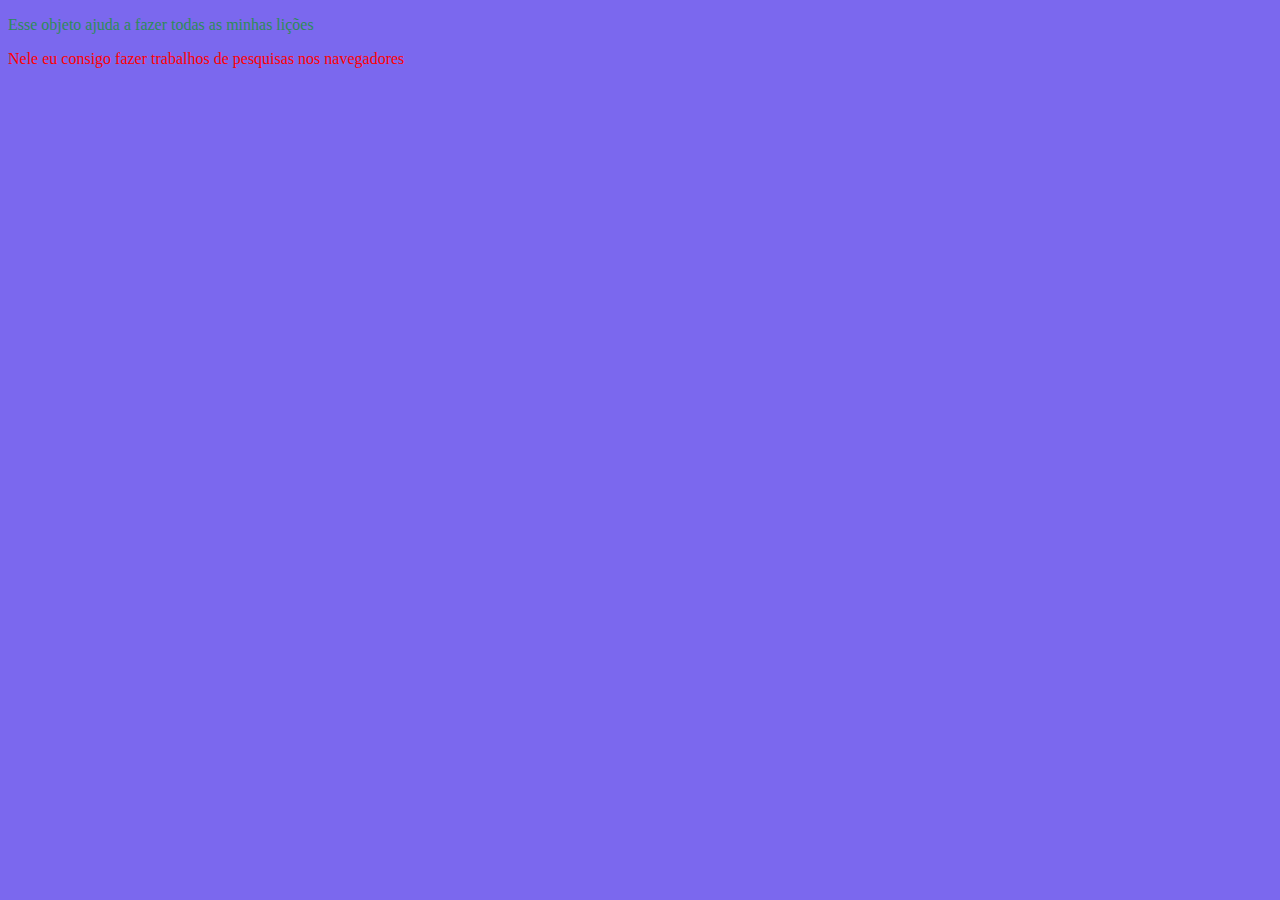
<file: HTML/aula.html>
<!DOCTYPE html>
<html>
    <head>
        <title>O Computador</title>
    </head>
    <body style="background-color: mediumslateblue;">
        <p style="color: seagreen;">Esse objeto ajuda a fazer todas as minhas lições</p>
        <p style="color: red;">Nele eu consigo fazer trabalhos de pesquisas nos navegadores</p>
    <body>
</html>
</file>
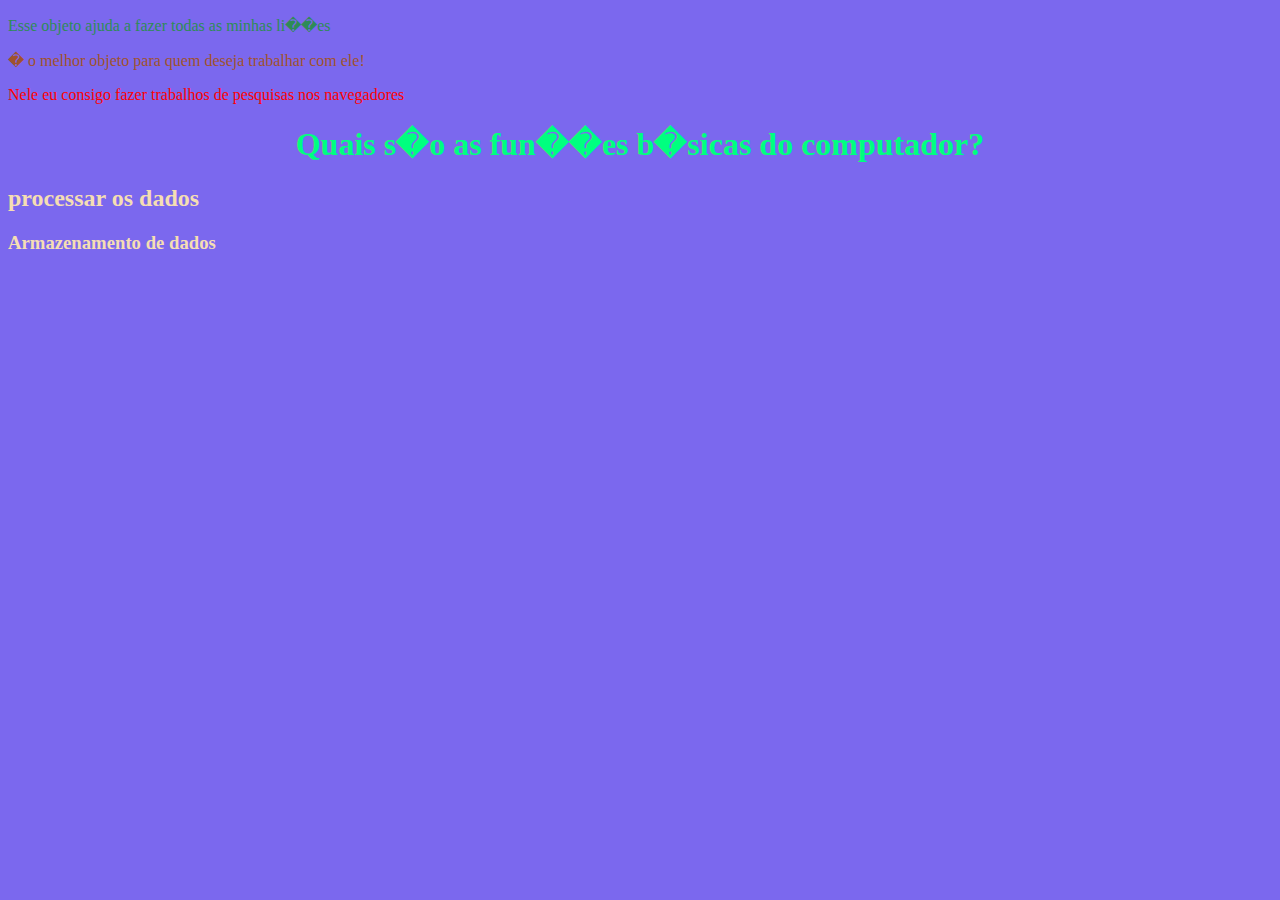
<file: HTML/aula2.html>
<!DOCTYPE html>
<html>
    <head>

        <title>O Computador</title>

    </head>
    <body style="background-color: mediumslateblue;">
        <p style="color: seagreen; font-family:verdana;">Esse objeto ajuda a fazer todas as minhas li��es</p>
        <p style="color: sienna;"> � o melhor objeto para quem deseja trabalhar com ele!
        <p style="color: red;">Nele eu consigo fazer trabalhos de pesquisas nos navegadores</p>
       
        <h1 style="color: springgreen; text-align: center;">Quais s�o as fun��es b�sicas do computador?</h1>
        <h2 style="color: wheat; text-align: justify;">processar os dados</h2>
        <h3 style="color: wheat; text-align: justify;">Armazenamento de dados</h3>
    
        <body>
    </html>
</file>
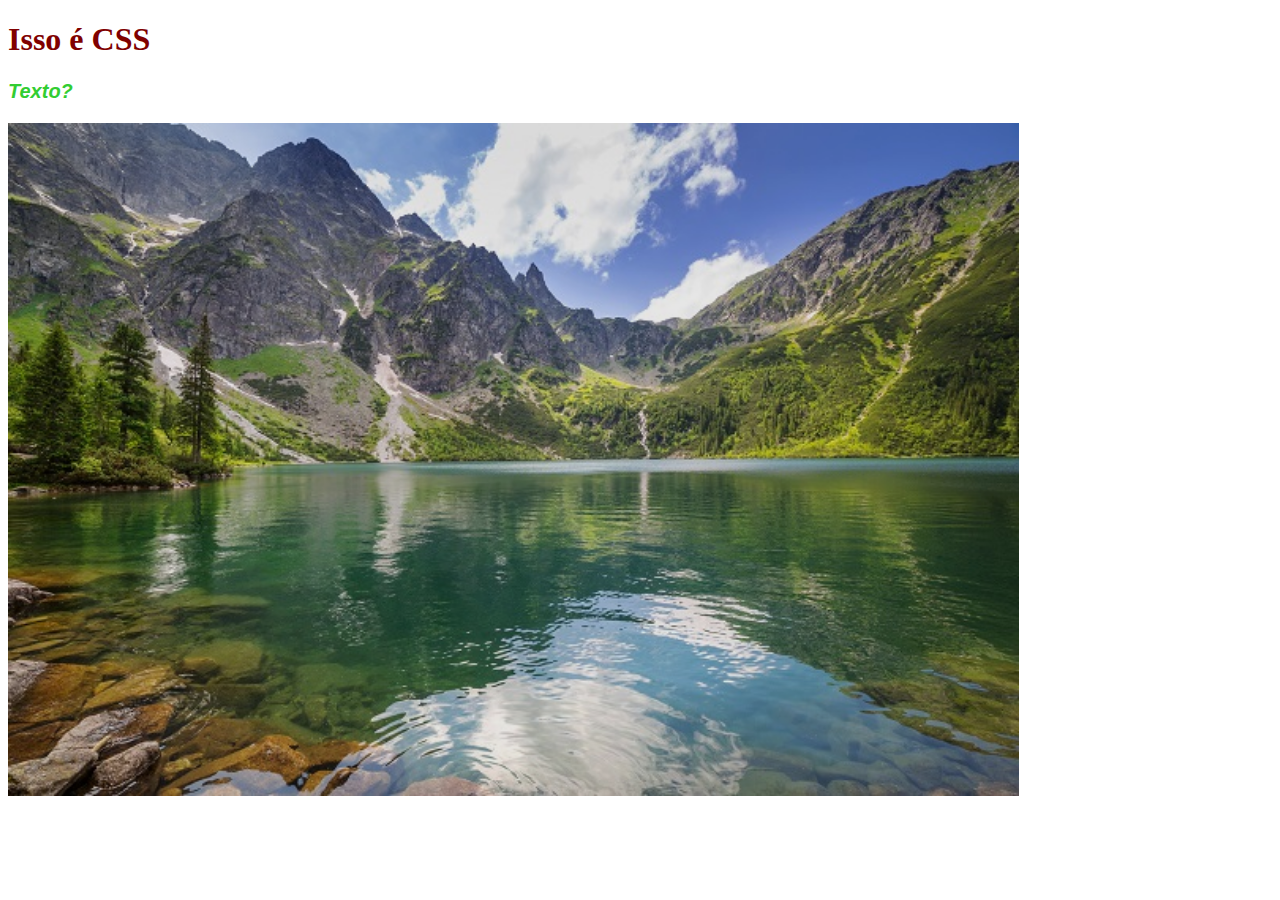
<file: HTML/aula3.html>
<!DOCTYPE html> <!--Essa tag é responsável por declarar o tipo de documento como sendo HTML5-->
<html>
    <head>
       <link href="css/estilo.css" rel="stylesheet">
        <title>O CSS</title>
    </head>
    <body>
        <!-- Isso é um comentário -->
        <h1>Isso é CSS</h1>
        <p>Texto?</p>
        <body >

        <img src="img\paisagem.jpg">
    </body>
</html>
</file>
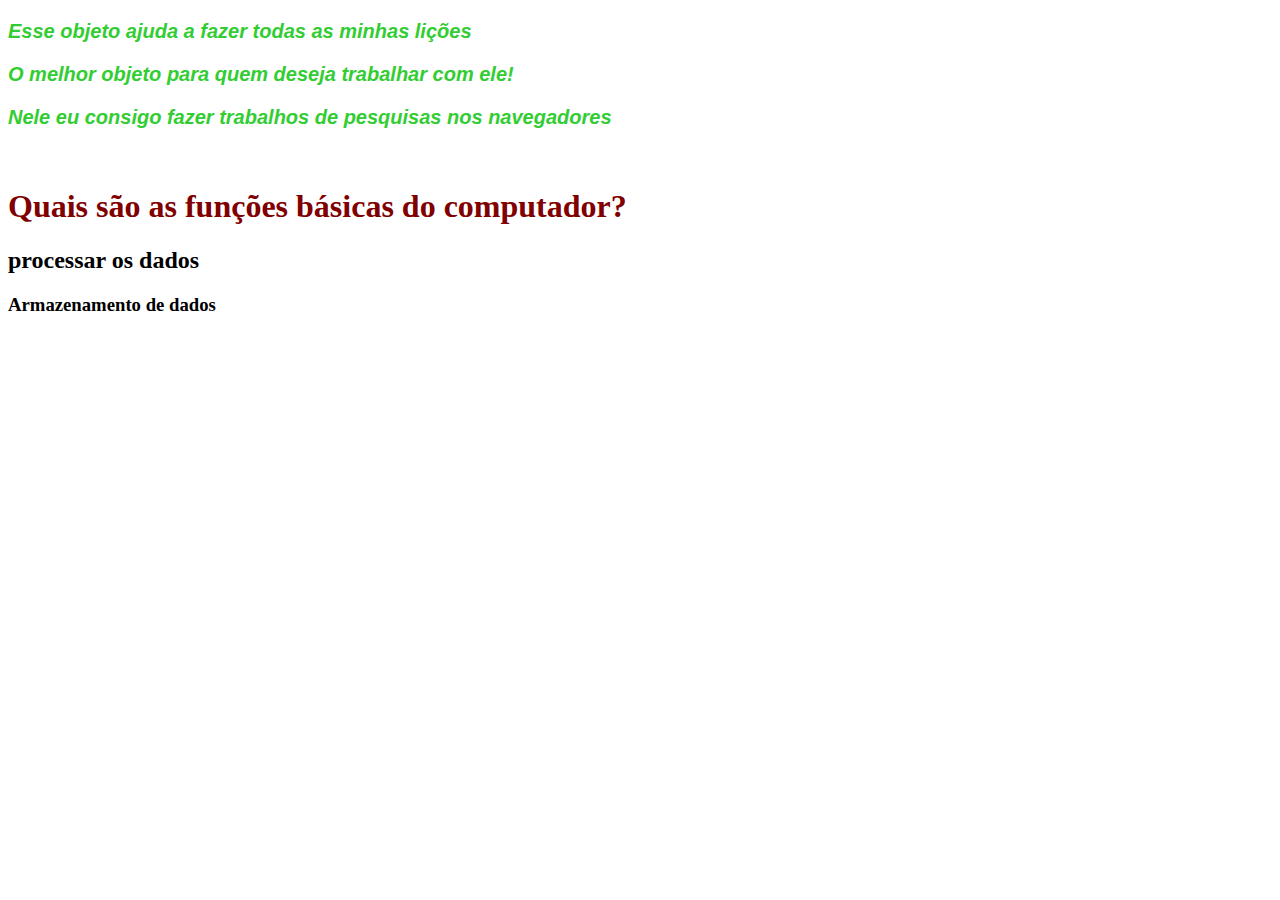
<file: HTML/aula3ii.html>
<!DOCTYPE html>
<html>
    <head>
        <link href="css/estilo.css" rel="stylesheet">
        <title>O Computador</title>

    </head>
    <body>

        <p>Esse objeto ajuda a fazer todas as minhas lições</p>
        <p>
            O melhor objeto para quem deseja trabalhar com ele!</p>
        <p>Nele eu consigo fazer trabalhos de pesquisas nos navegadores</p>
    </br>

    <h1>Quais são as funções básicas do computador?</h1>
    <h2>processar os dados</h2>
    <h3>Armazenamento de dados</h3>

<body>
</html>
</file>
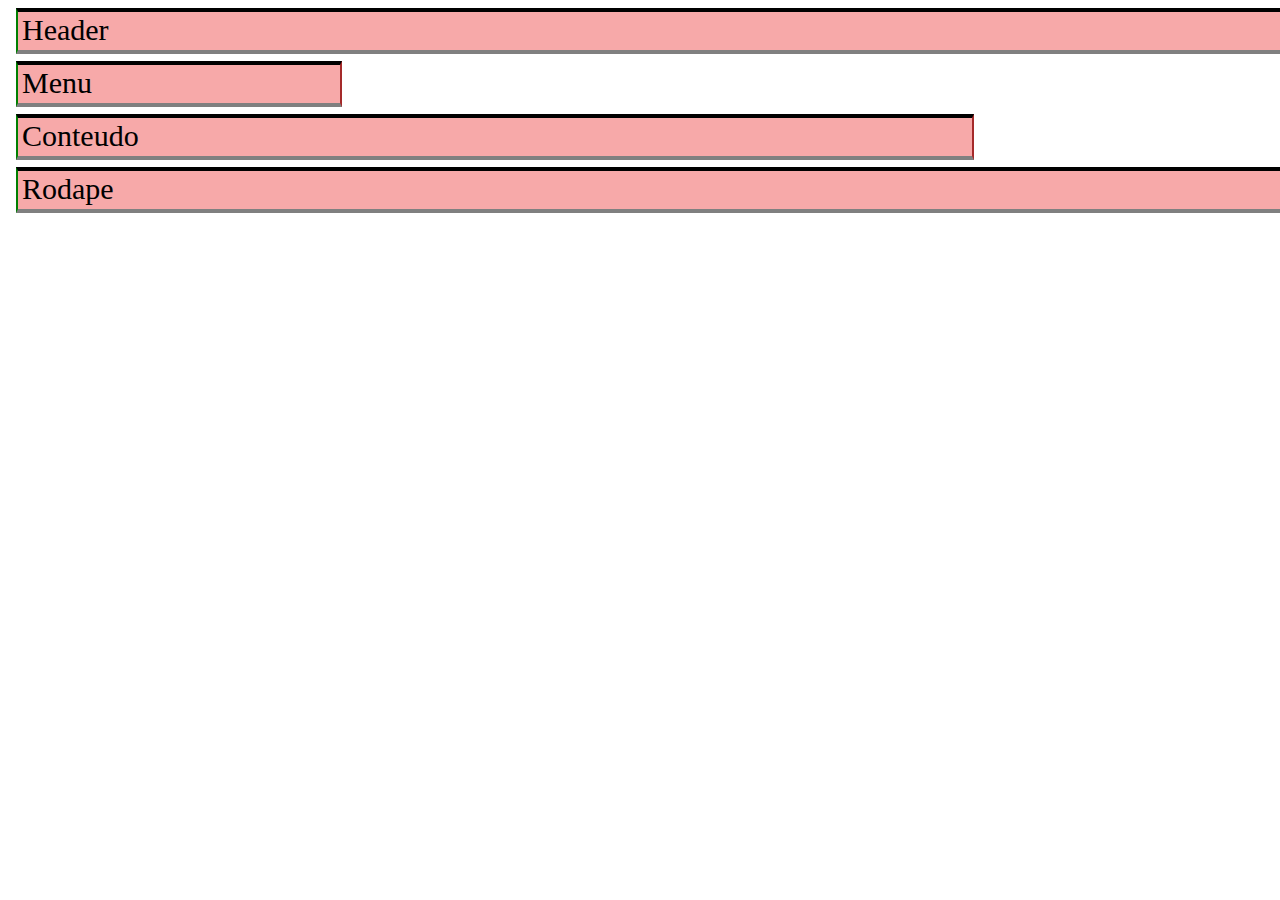
<file: HTML/aula4.html>
<!DOCTYPE html>
<html>
    <head>
        <link href="css/estilo2.css" rel="stylesheet">

        <title>Meu código do HTML</title>

    <head>
    <body>
        <div id="header" class="flex-container textoDiv">
            <div class="div3">Header</div>
        </div>
        <div class="flex-container">
            <div id="article" class="div1">Menu</div>
            <div id="nav" class="div2">Conteudo</div>
        </div>
        <div class="flex-container textoDiv">
            <div id="footer" class="div3">Rodape</div>
        </div>
    </body>
</html>
</file>
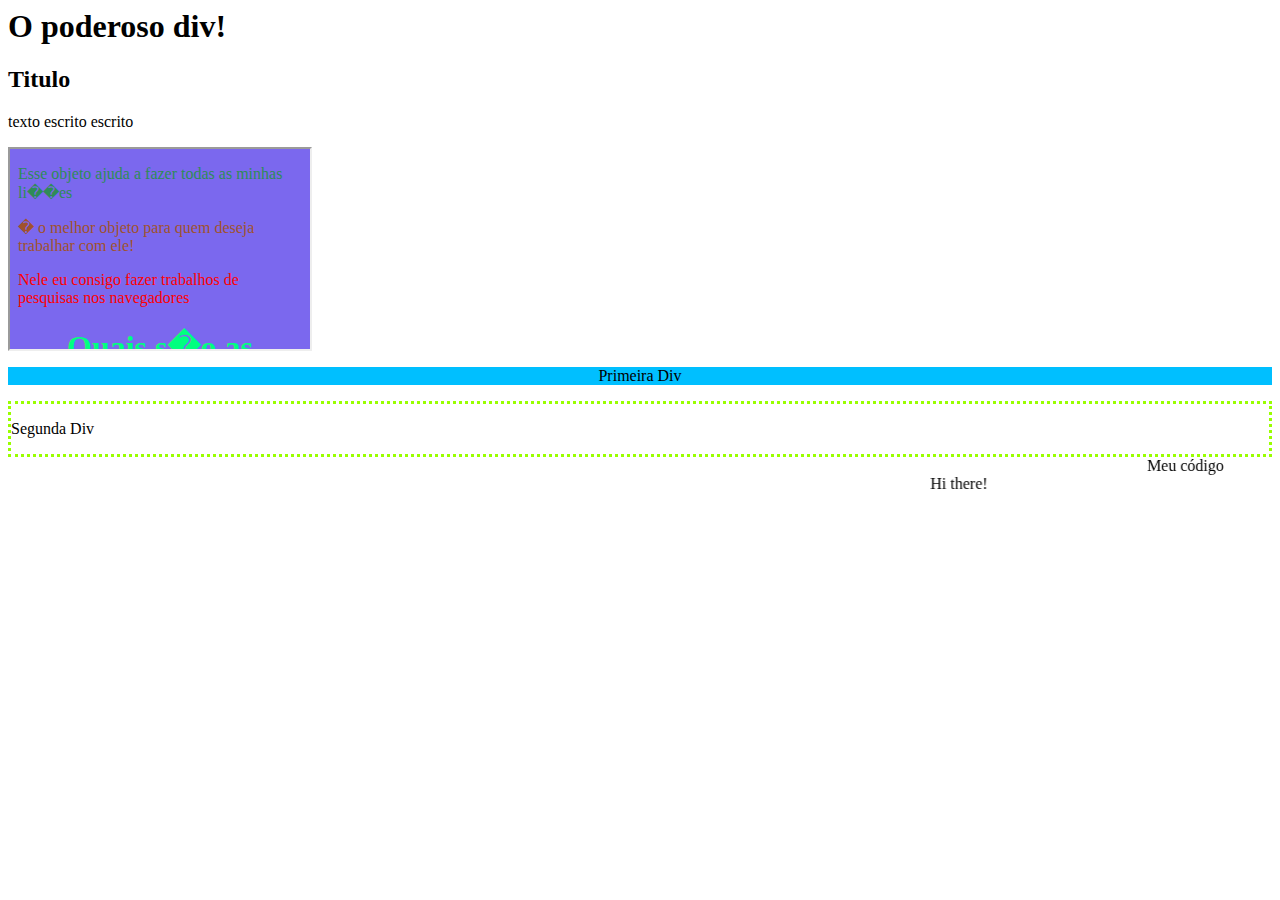
<file: HTML/aula4_ii.html>
<html>
    <head>
        <title>Divs</title>
    </head>

    <body>
        <h1>O poderoso div!</h1>
        <div class="meuDiv">
            <h2>Titulo</h2>
            <p>texto escrito escrito</p>
        
        </div>

        <iframe src="aula2.html" height="200" width="300" title="Aula maravilhosa"></iframe>
        <div id="header" style="background-color:#00BFFF;text-align:center">
            <p>Primeira Div</p>
        </div>
        <div id="footer" style="border:3px dotted #9F0">
            <p>Segunda Div</p>
        </div>
        <marquee behavior='alternate'>Meu código</marquee>
        <marquee scrollamount="3" scrolldelay="6" truespeed="truespeed">Hi there!</marquee>
    </body>
</html>
</file>
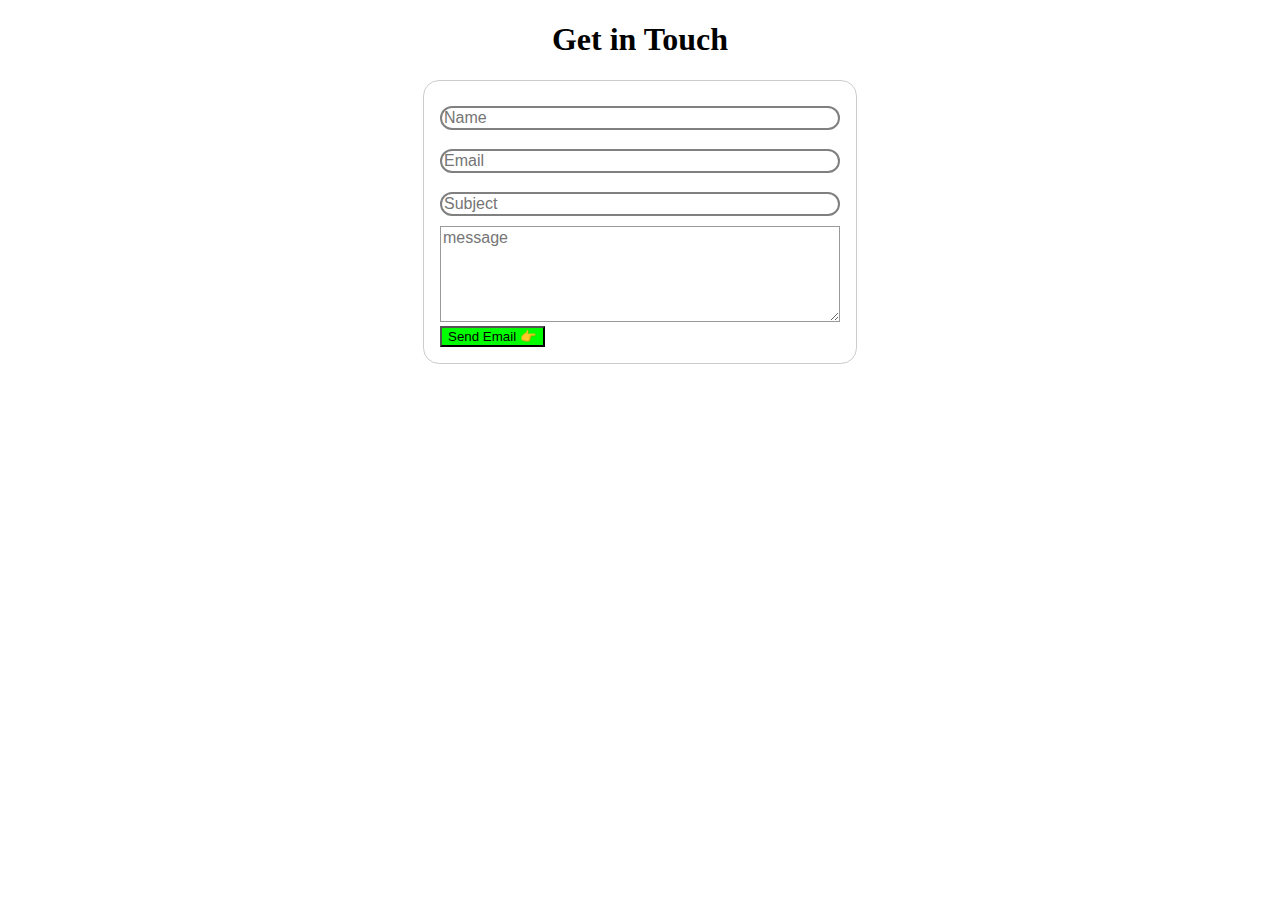
<file: HTML/aula5.1.html>
<!DOCTYPE html>
<html>
    <head>
        <link href="css/estilo3.1.css" rel="stylesheet">
        <title>Get in touch</title>
    </head>
    <body>
        <h1 align="center"> Get in Touch</h1>
        <form action="php">
        <div>
            <label for="txtNome"></label>
            <input type="text" id="txtnome" class="borda" placeholder="Name"><br>
        </div>
            <label for="txtNome"></label>
            <input type="text" id="txtnome" class="borda" placeholder="Email"><br>
        <div>
        </div>
            <label for="txtNome"></label>
            <input type="text" id="txtnome" class="borda" placeholder="Subject"><br>
            <div>
        </div>
            <textarea name="message" rows="5" placeholder="message"></textarea><br>
        </div>
        <div class="button">
            <button type="Send Email" style="background-color: rgb(1, 255, 1);"  >Send Email  👉 </button>
        </div>
    </form>
</file>
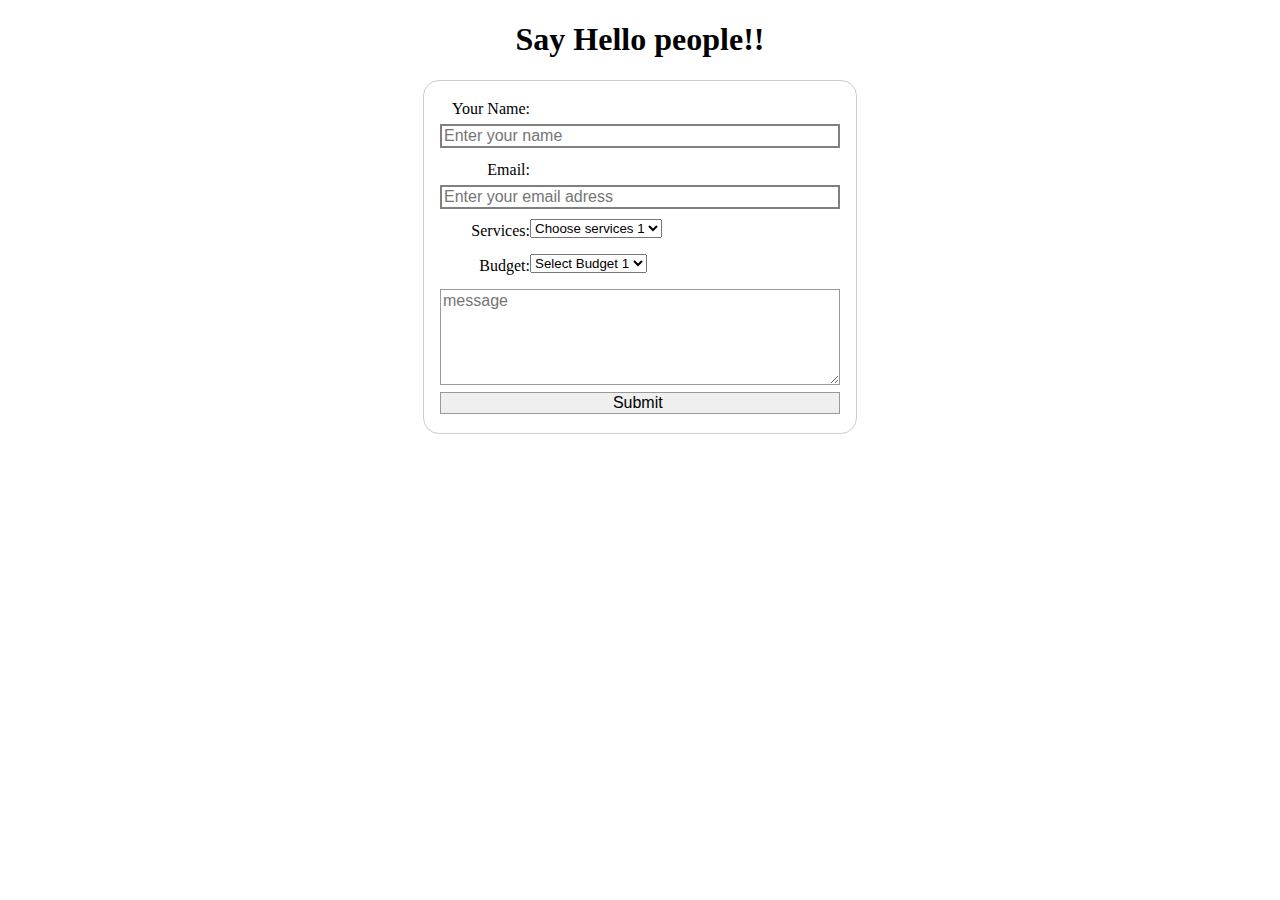
<file: HTML/aula5.2.html>
<!DOCTYPE html>
<html>
    <head>
        <link href="css/estilo3.2.css" rel="stylesheet">
        <title>Say Hello!</title>
    </head>
    <body>
        <h1 align="center">Say Hello people!!</h1>
        <form action="php">
            <label for="txtNome">Your Name:</label>
            <input type="text" id="txtnome" class="borda" placeholder="Enter your name"><br>

            <label for="txtNome">Email:</label>
            <input type="text" id="txtnome" class="borda" placeholder="Enter your email adress"><br>
         
            <label for="linguagens">Services:</label>
            <select id="linguagens">
                <option value="Choose services 1">Choose services 1</option>
                <option value="Choose services 2">Choose services 2</option>
            </select><br>
            <p>

            </p>

            <label for="linguagens">Budget:</label>
            <select id="linguagens">
                <option value="Choose services 1">Select Budget 1</option>
                <option value="Choose services 2">Select Budget 2</option>
            </select><br>
            <p>

            </p>

            <textarea name="message" rows="5" placeholder="message"></textarea><br>
            <input type="submit" value="Submit ">
</file>
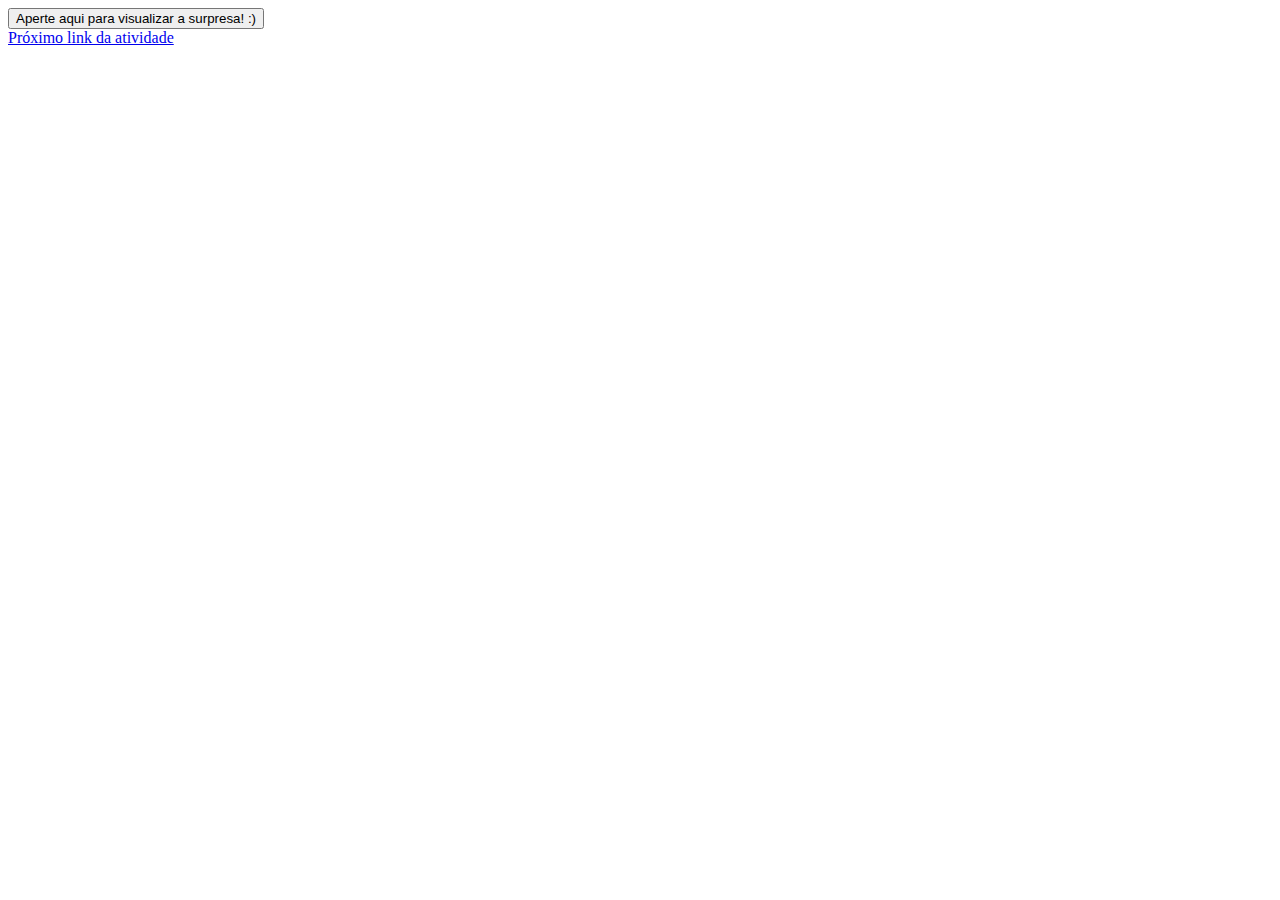
<file: HTML/aula6.html>
<!DOCTYPE html>
<html lang="pt-br" dir="ltr">
    <head>
        <meta charset="utf-8">
        <title>Atividade de Javascript e JQuery</title>
    </head>
    <body>
        <button type="button" name="button" id="botaoMagico">Aperte aqui para visualizar a surpresa! :)</button>
        <div id="entendimentodeJavascript"></div>
        <div class="exemplodecódigo"></div>
        <div class="exemplodecódigo"></div>
        <div class="exemplodecódigo"></div>
        <div class="outroexemplo"></div>
        <div class="outroexemplo"></div>
        <div class="outroexemplo"></div>
        <a href="aula6II.html">Próximo link da atividade</a>

        <script src="https://ajax.googleapis.com/ajax/libs/jquery/3.5.1/jquery.min.js"></script>
        <script type="text/javascript">
            $('#botaoMagico').click(() => {
                $('#entendimentodeJavascript').html('O meu entendimento de Javascript é que ela é uma linguagem de programação que conseguimos colocar funcionalidades das páginas de web com elementos da página como: bordas, imagens.') //entendimento
                $('.exemplodecódigo').html('Para definir uma data basta usar esse comando:')
                $('.outroexemplo'). html('Para pegar uma UML basta usar esse exemplo aqui:')
            })
        </script>
    </body>
</html>
</file>
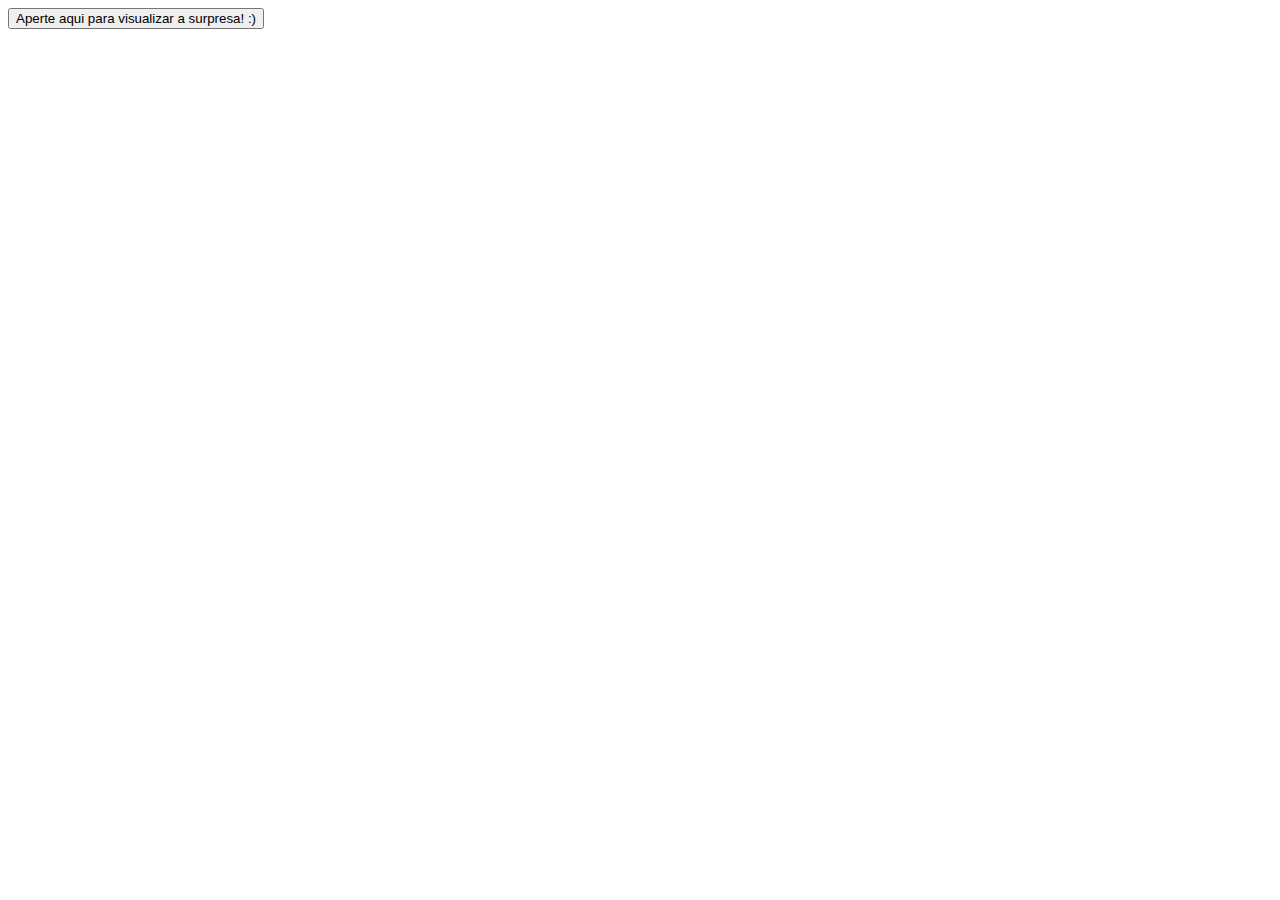
<file: HTML/aula6II.html>
<!DOCTYPE html>
<html lang="pt-br" dir="ltr">
    <head>
        <meta charset="utf-8">
        <title>Atividade de Javascript e JQuery</title>
    </head>
    <body>
        <button type="button" name="button" id="botaoMagico">Aperte aqui para visualizar a surpresa! :)</button>
        <div id="entendimentodeJavascript"></div>
        <div class="exemplodecódigo"></div>
        <div class="exemplodecódigo"></div>
        <div class="exemplodecódigo"></div>
        <div class="outroexemplo"></div>
        <div class="outroexemplo"></div>
        <div class="outroexemplo"></div>

        <script src="https://ajax.googleapis.com/ajax/libs/jquery/3.5.1/jquery.min.js"></script>
        <script type="text/javascript">
            $('#botaoMagico').click(() => {
                $('#entendimentodeJQuery').html('O meu entendimento de JQuery é que ela é uma biblioteca do JavaScript e basicamente a função dela é que o desenvolvedor escreva mais depois juntando tudo em uma única função .') //entendimento
                $('.exemplodecódigo').html('Para definir um valor no JQuery basta usar esse comando:')
                $('.outroexemplo'). html('Para esconder todos os elementos basta usar esse exemplo aqui:')
            })
        </script>
    </body>
</html>
</file>
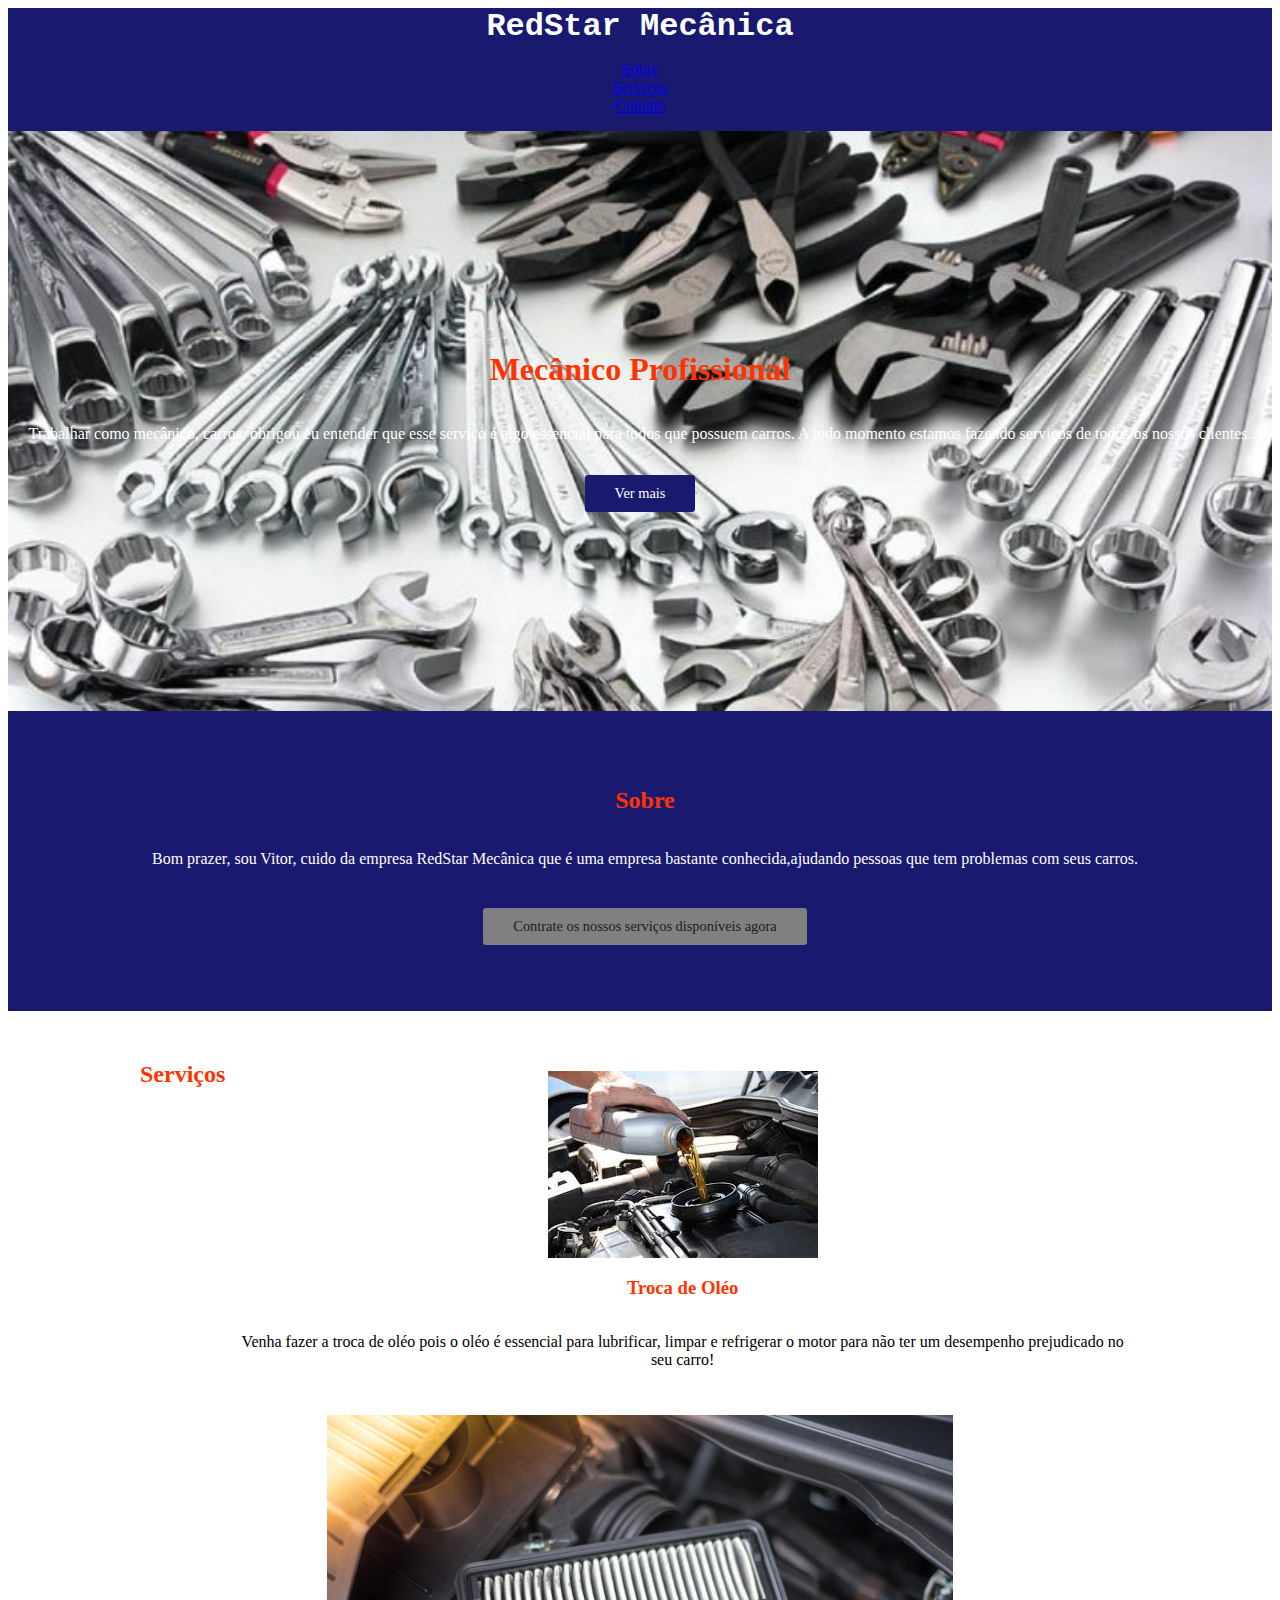
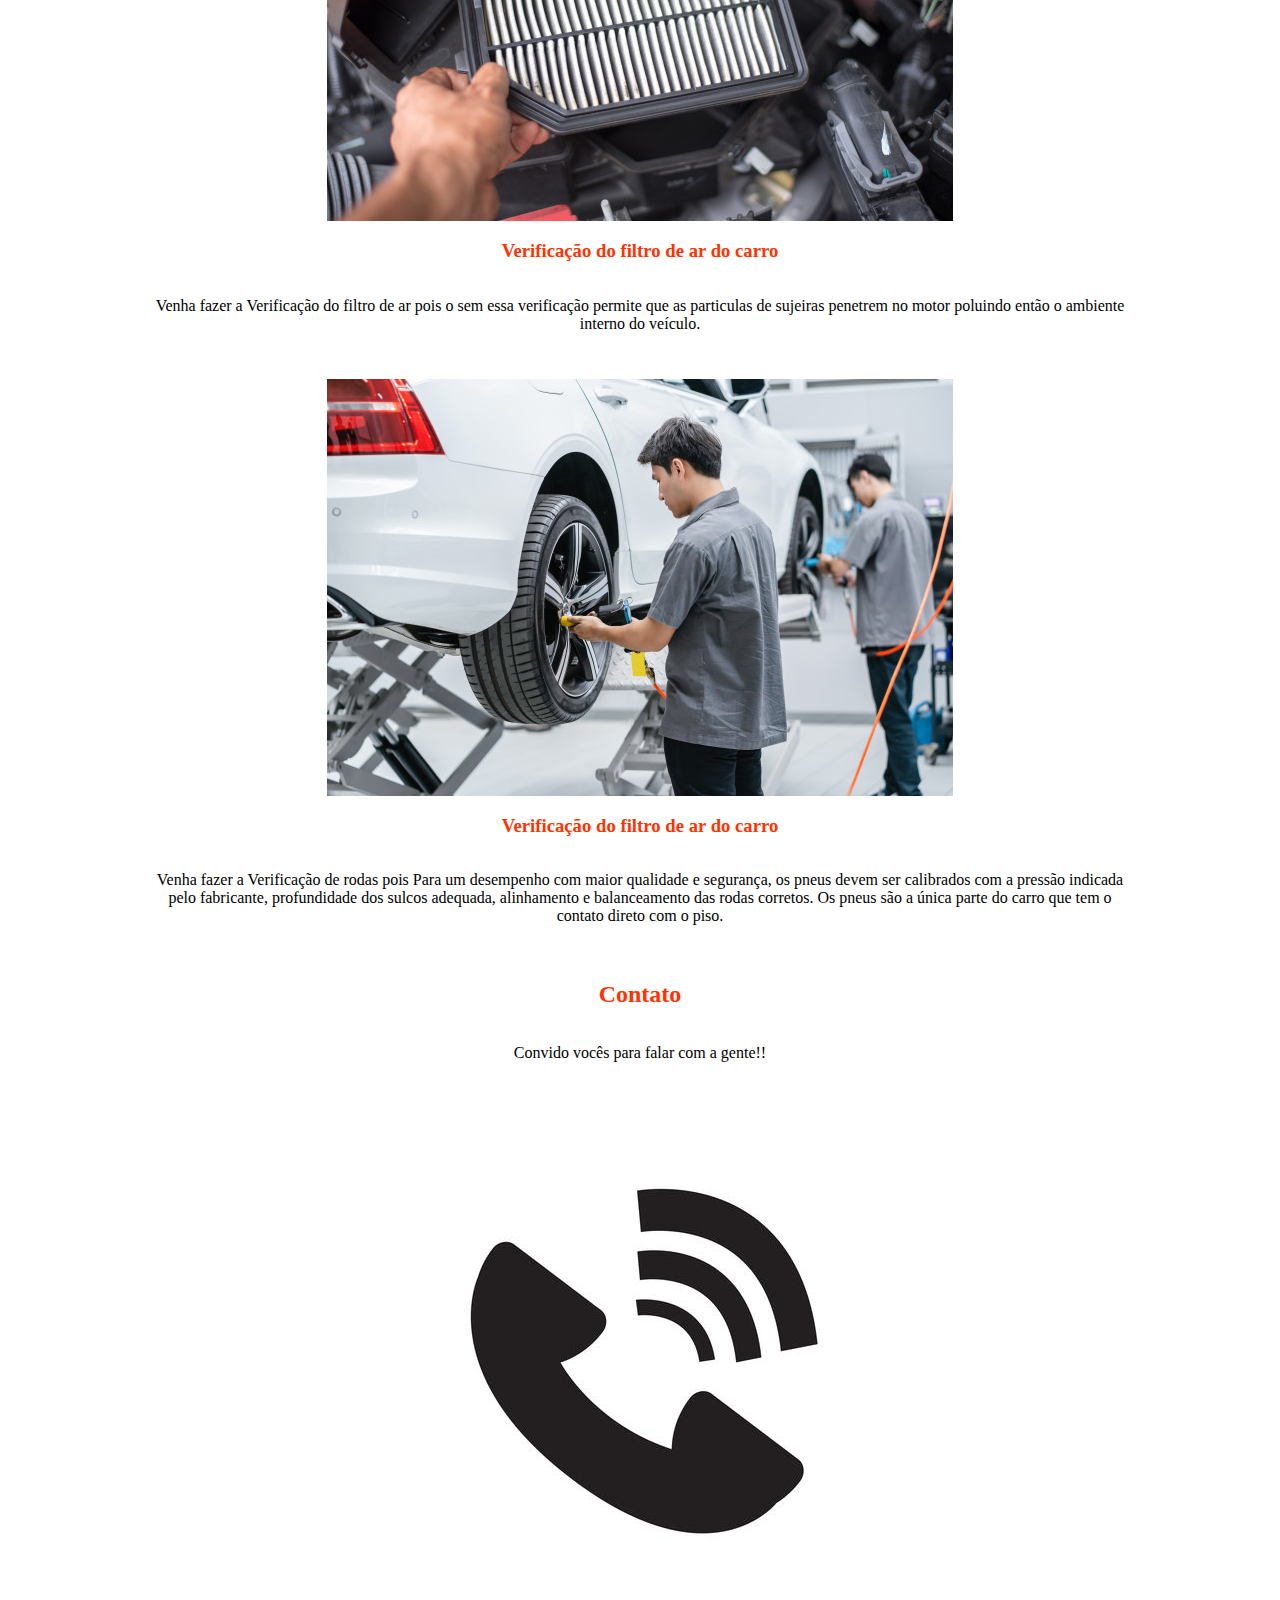
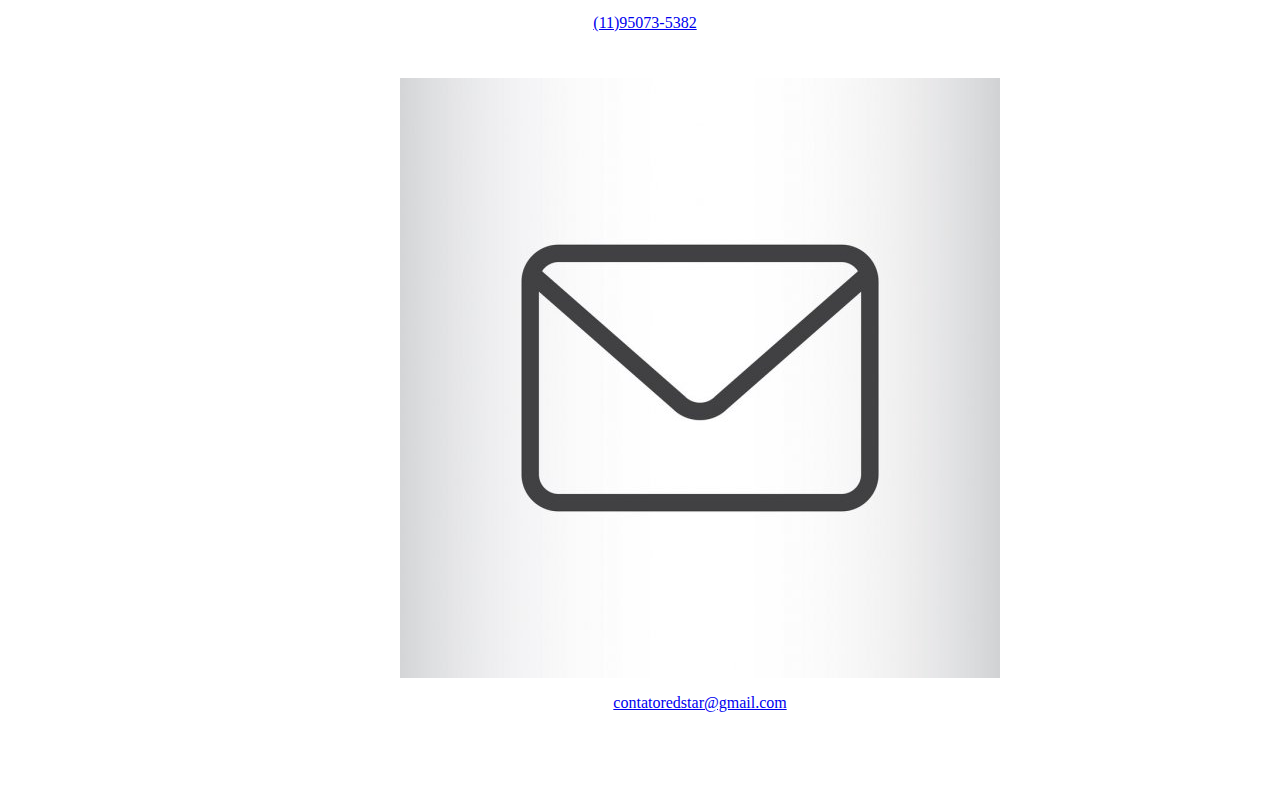
<file: HTML/index1.html>
<!DOCTYPE html>
<html>
<head>
    <link rel="stylesheet" type="text/css" href="css/stylesite.css">
    <title>RedStar Mecânica</title>
</head>
<body>

    <nav>
        <a href="#">RedStar Mecânica</a>
        <ul>
            <li><a href="#sobre">Sobre</a>
            <li><a href="#serviços">Serviços</a>
            <li><a href="#contato">Contato</a>
        </ul>
    </nav>

    <header id="topo">
        <h1>Mecânico Profissional</h1>
        <p>Trabalhar como mecânico, carros, obrigou eu entender que esse serviço é algo essencial para todos que possuem carros. A todo momento estamos fazendo serviços de todos os nossos clientes. </p>
        <a href="#serviços" class="botao"> Ver mais</a>

    </header>    

    <section id="sobre">
        <h2>Sobre</h2>
        <p>Bom prazer, sou Vitor, cuido da empresa RedStar Mecânica que é uma empresa bastante conhecida,ajudando pessoas que tem problemas com seus carros.</p>
        <a href="#contato" class="botao"> Contrate os nossos serviços disponíveis agora</a>
    </section>
    <section id="serviços">
        <h2>Serviços</h2>
        <div>
            <img src="img/trocadeoleo.jpg" alt="Óleo">
            <h3>Troca de Oléo</h3>
            <p>Venha fazer a troca de oléo pois o oléo é essencial para lubrificar, limpar e refrigerar o motor para não ter um desempenho prejudicado no seu carro!</p>
        </div>

        <div>
            <img src="img/verificacaodefiltrodear.jpg" alt="Ar">
            <h3>Verificação do filtro de ar do carro</h3>
            <p>Venha fazer a Verificação do filtro de ar pois o sem essa verificação permite que as particulas de sujeiras penetrem no motor poluindo então o ambiente interno do veículo. </p>
        </div>

        <div>
            <img src="img/verificacaoderodas.jpg" alt="Rodas">
            <h3>Verificação do filtro de ar do carro</h3>
            <p>Venha fazer a Verificação de rodas  pois Para um desempenho com maior qualidade e segurança, os pneus devem ser calibrados com a pressão indicada pelo fabricante, profundidade dos sulcos adequada, alinhamento e balanceamento das rodas corretos. Os pneus são a única parte do carro que tem o contato direto com o piso.</p>
        </div>
    <section id="contato">
        <h2>Contato</h2>
        <p>Convido vocês para falar com a gente!!</p>

        <div>
            <img src="img/telefone.jpg " alt="telefone">
            <p><a href="tel:1195073582">(11)95073-5382</a>
        </div>

        <div>
            <img src="img/email.jpg" alt="email">
            <p><a href="mailto:contatoredstar@gmail.com">contatoredstar@gmail.com</a>
        </div>
    </section>

</body>
</html>
</file>
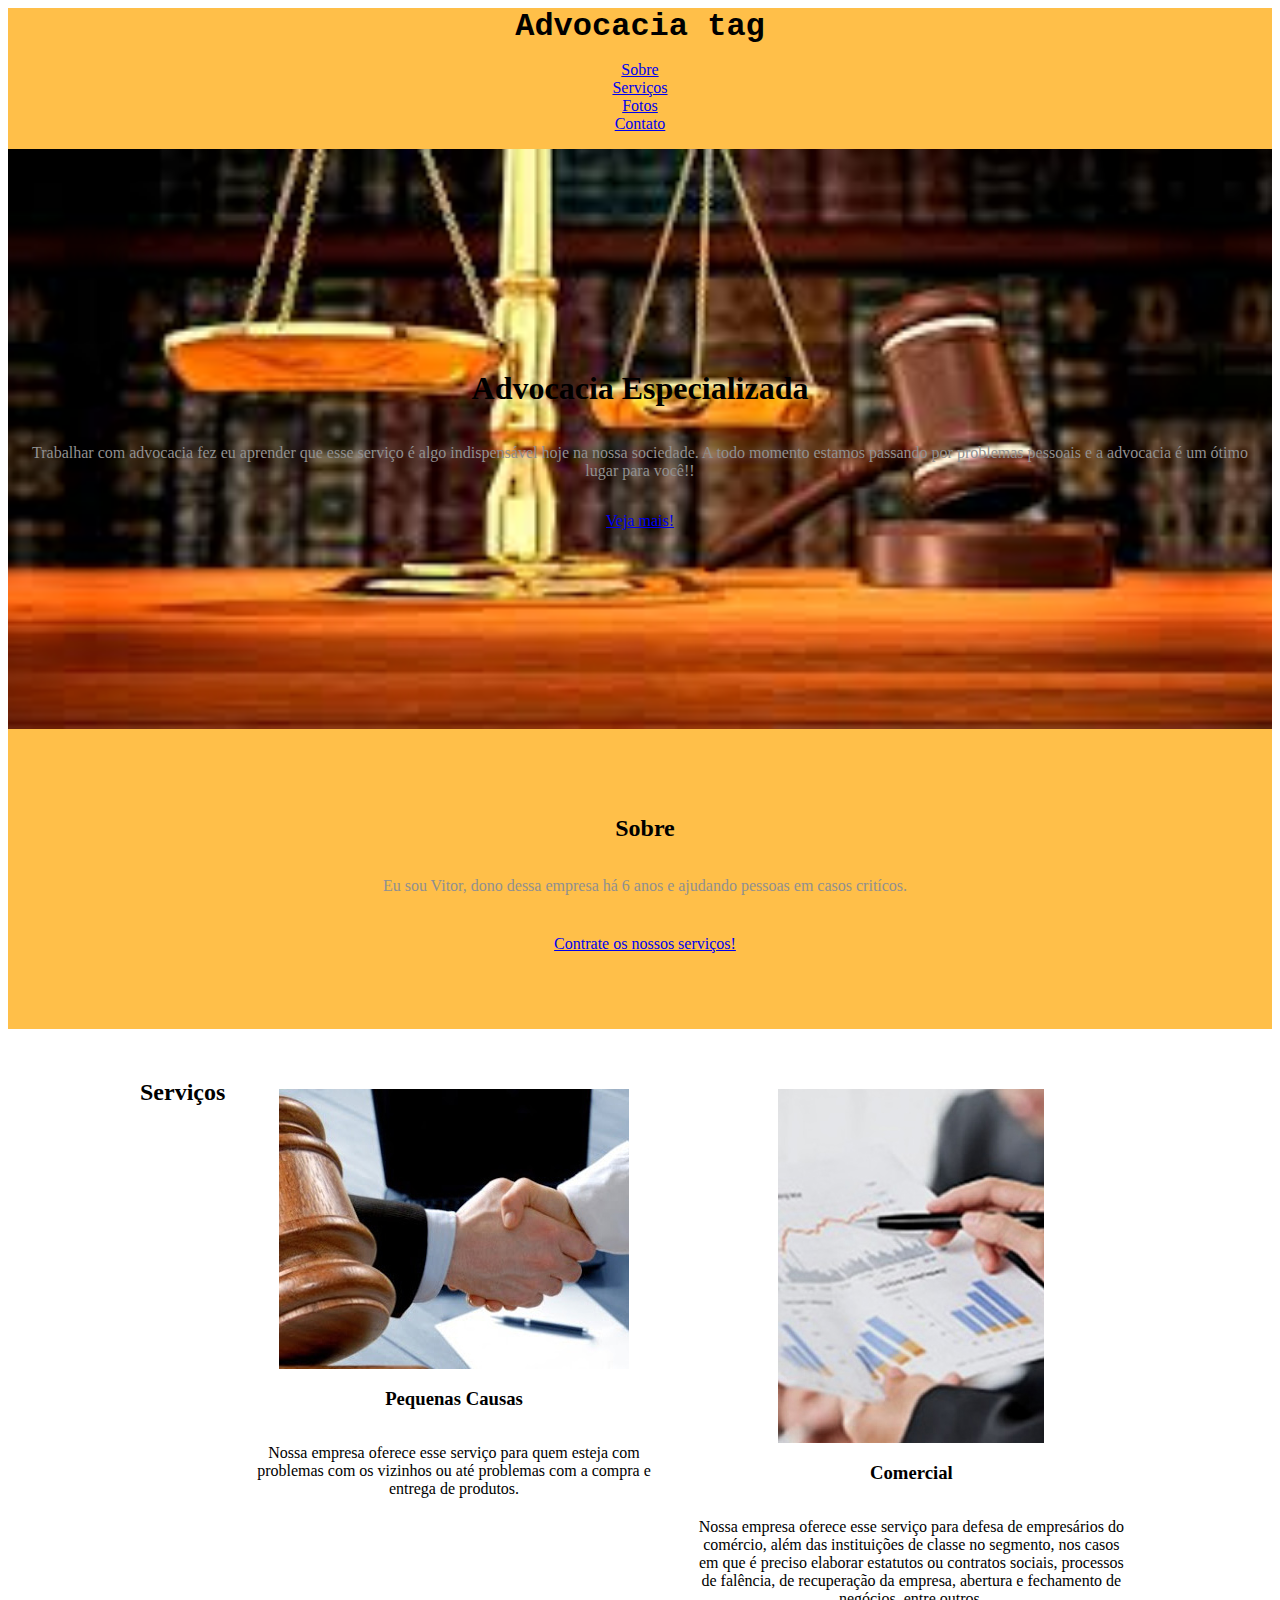
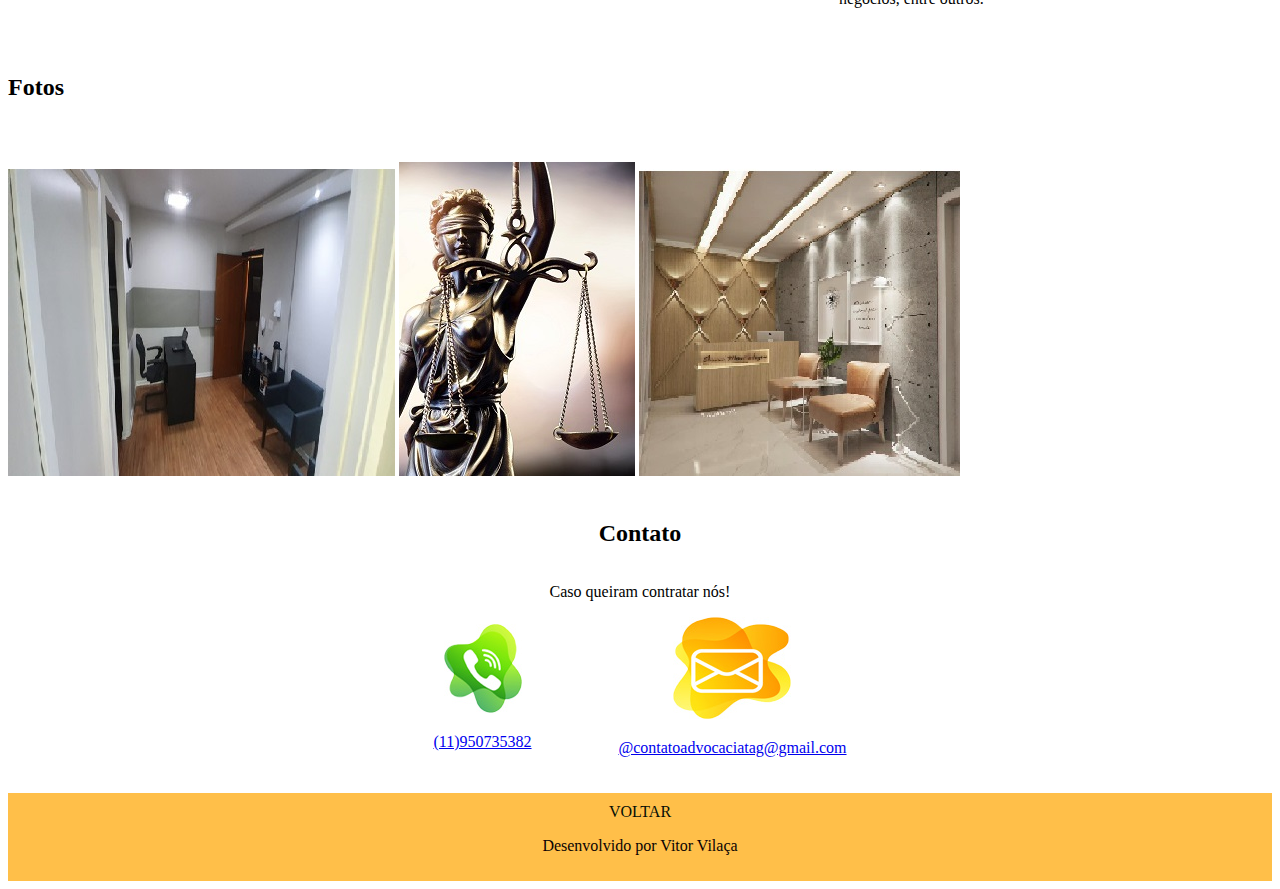
<file: HTML/index2.html>
<!DOCTYPE html>
<html>
<head>
    <link rel="stylesheet" type="text/css" href="css/stylesite2.css">
    <title>Advocacia tag</title>
</head>
<body>

    <nav>
        <a href="#">Advocacia tag</a>
        <ul>
          <li><a href="#sobre">Sobre</a></li>
          <li><a href="#serviços">Serviços</a></li>
          <li><a href="#fotos">Fotos</a></li>
          <li><a href="#contato">Contato</a></li>
        </ul>
    </nav>
    <header id="topo">
        <h1>Advocacia Especializada</h1>
        <p>Trabalhar com advocacia fez eu aprender que esse serviço é algo indispensável hoje na nossa sociedade. A todo momento estamos passando por problemas pessoais e a advocacia é um ótimo lugar para você!!</p>
        <a href="#serviços">Veja mais!</a>
    </header>
    <section id="sobre">
        <h2>Sobre</h2>
        <p>Eu sou Vitor, dono dessa empresa há 6 anos e ajudando pessoas em casos critícos. </p>
        <a href="#contato">Contrate os nossos serviços!</a>
    </section>
    <section id="serviços">
        <h2>Serviços</h2>

        <div>
            <img src="img/pequenascausas.jpg" alt="advocacia">
            <h3>Pequenas Causas</h3>
            <p>Nossa empresa oferece esse serviço para quem esteja com problemas com os vizinhos ou até problemas com a compra e entrega de produtos.</p>
        </div>

        <div>
            <img src="img/comercial.jpg" alt="advocacia">
            <h3>Comercial</h3>
            <p>Nossa empresa oferece esse serviço para defesa de empresários do comércio, além das instituições de classe no segmento, nos casos em que é preciso elaborar estatutos ou contratos sociais, processos de falência, de recuperação da empresa, abertura e fechamento de negócios, entre outros.</p>
        </div>
    </section>
    <section id="Fotos">
        <h2>Fotos</h2>
        <img src="img/escritorioadvocacia.jpg" alt="escritório">
        <img src="img/fotosadvocacia.jpg" alt="escultura">
        <img src="img/advocacia.jpg" alt="recepção do Consultório">
    </section>
    <section id="contato">
        <h2>Contato</h2>
        <p>Caso queiram contratar nós!</p>
        <div>
            <img src="img/telefoneatualizado.jpg" alt="telefone">
            <p><a href="tel: 11950735382">(11)950735382</a></p>
        </div>
        <div>
            <img src="img/emailatualizado.jpg" alt="E-mail">
            <p><a href="mailto:@contatoadvocaciatag@gmail.com">@contatoadvocaciatag@gmail.com</a></p>
        </div>
    </section>
    <footer>
        <a href="#topo">VOLTAR</a>
        <p>Desenvolvido por Vitor Vilaça</p>
    </footer>
</body>
</html>
</file>
<file: HTML/css/estilo.css>
body {
    background-color: white;
}
/* Isso é um comentário */

h1 {
    color: maroon;
    text-align: justify;
}

p {
    font-family: Arial, Helvetica, sans-serif;
    font-size: 20px;
    font-weight: bold;
    font-style: italic;
    color: limegreen;
}

img {
    width: 80%;
    height: auto;
    filter: brightness(90%);
}
</file>
<file: HTML/css/estilo2.css>
.minhaDiv {
    border: 5px outset;
    background-color: tomato;
    text-align: center;
    max-width: 58.33333%;
}

.flew-container {
    display: flex;
    background-color: black;
    max-width: 100%;
    margin: 10px;
}

.flex-container > div, .div3 {
    background-color: #f7a9a9;
    margin: 5px 6px 7px 8px;
    padding: 1px 2px 3px 4px;
    font-size: 30px;
    border-right: 2px solid brown;
    border-left: 2px solid green;
    border-top: 4px solid;
    border-bottom: 4px solid gray;
}

.div1 {
    width: 25%;
}

.div2 {
    width: 75%;
}

.div3 {
    width: 100%;
}
</file>
<file: HTML/css/estilo3.1.css>
.borda {
    border: 2px solid gray;
    margin-bottom: 10px;
    border-radius: 25px;
}
img {
        border: 1px solid #ddd;
        border-radius: 4px;
        padding: 5px;
        width: 150px;

}
label {
	display: block;
    float: left;
}
    label, input{
        width:500px;
        margin: 3px 0;
}
    input {
	width:100px;
}
    fieldset {
	
    width:200px;
    }
    form {
    margin: 0 auto;
    width: 400px;
    padding: 1em;
    border: 1px solid #CCC;
    border-radius: 1em;
    }
    form div + div {
        margin-top: 1em;
    }
    label {
        display: inline-block;
    width: 90px;
    text-align: right;
    }
    input, textarea {
    font: 1em sans-serif;
    width: 400px;
    -moz-box-sizing: border-box;
    box-sizing: border-box;
    border: 1px solid #999;
}
</file>
<file: HTML/css/estilo3.2.css>
.borda {
    border: 2px solid gray;
    margin-bottom: 10px;

}
label {
	display: block;
    float: left;
}
    label, input{
        width:500px;
        margin: 3px 0;
}
    input {
	width:100px;
}
    fieldset {
	
    width:200px;
    }
    form {
    margin: 0 auto;
    width: 400px;
    padding: 1em;
    border: 1px solid #CCC;
    border-radius: 1em;
    }
    form div + div {
        margin-top: 1em;
    }
    label {
        display: inline-block;
    width: 90px;
    text-align: right;
    }
    input, textarea {
    font: 1em sans-serif;
    width: 400px;
    -moz-box-sizing: border-box;
    box-sizing: border-box;
    border: 1px solid #999;
}
</file>
<file: HTML/css/stylesite.css>
body {
    font-family: serif,sans-serif;
    color: black ;
}
h1, h2,h3 {
    font-family: serif,sans-serif;
    color: rgb(253, 52, 2) !important;
}

.botao {
        color: #ffffff;
        text-decoration: none;
        padding: 10px 30px;
        background-color: #191970;
        font-size: .9em;
        border-radius: 3px;
}

nav {
        display: flex;
        flex-direction: column;
        align-items: center;
        background-color: #191970;
}

nav > a {
        text-decoration: none;
        color: #ffffff;
        font-weight: 800;
        font-size: 32px;
        font-family: 'Courier New', Courier, monospace;
}

nav ul {
    display: flex;
    flex-direction: column;
    align-items: center;
    list-style: none;
    padding: 0;
    width: 100%;

}

nav ul li {
    text-align:  center;
    width: 100%;
}

nav ul il a {
        display: inline-block;
        padding: 10px 0;
        width: 100%;
        text-decoration: none;
        color: #ffffff;
}

header {
        display: flex;
        flex-direction: column;
        align-items: center;
        background-image: url("../img/mecanica.jpg ");
        background-size: cover;
        background-repeat: no-repeat;
        background-position: center;
        color: #ffffff;
        text-align: center;
        padding: 20px;
}

header h1{
    color:#ffffff ;
}

header p{
    margin-bottom: 2em;
}

#sobre {
    display: flex;
    flex-direction: column;
    align-items: center;
    text-align: center;
    padding: 10px 10px 20px 20px;
    background-color:#191970;
    color: #ffffff;
}

#sobre h2 {
    color: #ffffff;
}

#sobre p {
    margin-bottom: 2.5em;
    max-width: 1000px;
}

#sobre .botao {
    background-color: gray;
    color: #1c1c1c;
}

#serviços {
    display: flex;
    flex-direction: column;
    align-items: center;
    padding: 30px;

}

#serviços div {
    display: flex;
    flex-direction: column;
    align-items: center;
    text-align: center;
    margin-top: 30px;
}

#contato {
    display: flex;
    flex-direction: column;
    align-items: center;
    text-align: center;
    padding: 20px;
}

#contato h2 {
    color: #000000 ;
}

footer {
    text-align: center;
    padding: 10px;
    background-color: #191970;
    color: #ffffff;
}

footer a {
    text-decoration: none;
    color: #00ffff ;
}

header {
    height: 600px;
    height: 60vh;
    justify-content: center;
}

#sobre {
    height: 100px;
    height: 30vh;
    justify-content:center;
    min-height: 250px;
}
#serviços {
    flex-direction: row ;
    flex-wrap: wrap;
    align-items: flex-start;
    max-width: 1000px;
    margin: 0 auto;
}

#serviços div {
    flex-grow: 1;
    flex-basis: 150px;
    padding: 0 10px;
}

#contato {
    flex-direction: row;
    flex-wrap: wrap;
    justify-content: space-around;
    max-width: 500px;
    margin: 0 auto;
}
#contato h2, #contato p {
    width: 100%;
    }
</file>
<file: HTML/css/stylesite2.css>
body {
    font-family: serif,sans-serif;
    color: black ;
}
h1, h2,h3 {
    font-family: serif,sans-serif;
    color: rgb(0, 0, 0) !important;
}

.botao {
        color: #a19f9f;
        text-decoration: none;
        padding: 10px 30px;
        background-color: #000000;
        font-size: .9em;
        border-radius: 3px;
}

nav {
        display: flex;
        flex-direction: column;
        align-items: center;
        background-color: #ffbf49;
}

nav > a {
        text-decoration: none;
        color: #000000;
        font-weight: 800;
        font-size: 32px;
        font-family: 'Courier New', Courier, monospace;
}

nav ul {
    display: flex;
    flex-direction: column;
    align-items: center;
    list-style: none;
    padding: 0;
    width: 100%;

}

nav ul li {
    text-align:  center;
    width: 100%;
}

nav ul il a {
        display: inline-block;
        padding: 10px 0;
        width: 100%;
        text-decoration: none;
        color: #ff0000;
}

header {
        display: flex;
        flex-direction: column;
        align-items: center;
        background-image: url("../img/advocacia2.jpg ");
        background-size: cover;
        background-repeat: no-repeat;
        background-position: center;
        color: #909090;
        text-align: center;
        padding: 20px;
}

header h1{
    color:#5a4343 ;
}

header p{
    margin-bottom: 2em;
}

#sobre {
    display: flex;
    flex-direction: column;
    align-items: center;
    text-align: center;
    padding: 10px 10px 20px 20px;
    background-color:#ffbf49;
    color: #909090;
}

#sobre h2 {
    color: #ffffff;
}

#sobre p {
    margin-bottom: 2.5em;
    max-width: 1000px;
}

#sobre .botao {
    background-color: gray;
    color: #1c1c1c;
}

#serviços {
    display: flex;
    flex-direction: column;
    align-items: center;
    padding: 30px;

}

#serviços div {
    display: flex;
    flex-direction: column;
    align-items: center;
    text-align: center;
    margin-top: 30px;
}

#contato {
    display: flex;
    flex-direction: column;
    align-items: center;
    text-align: center;
    padding: 20px;
}

#contato h2 {
    color: #000000 ;
}

footer {
    text-align: center;
    padding: 10px;
    background-color: #ffbf49;
    color: #0a0303;
}

footer a {
    text-decoration: none;
    color: #060f05 ;
}

header {
    height: 600px;
    height: 60vh;
    justify-content: center;
}

#sobre {
    height: 100px;
    height: 30vh;
    justify-content:center;
    min-height: 250px;
}
#serviços {
    flex-direction: row ;
    flex-wrap: wrap;
    align-items: flex-start;
    max-width: 1000px;
    margin: 0 auto;
}

#serviços div {
    flex-grow: 1;
    flex-basis: 150px;
    padding: 0 10px;
}

#contato {
    flex-direction: row;
    flex-wrap: wrap;
    justify-content: space-around;
    max-width: 500px;
    margin: 0 auto;
}
#contato h2, #contato p {
    width: 100%;
    }
</file>
